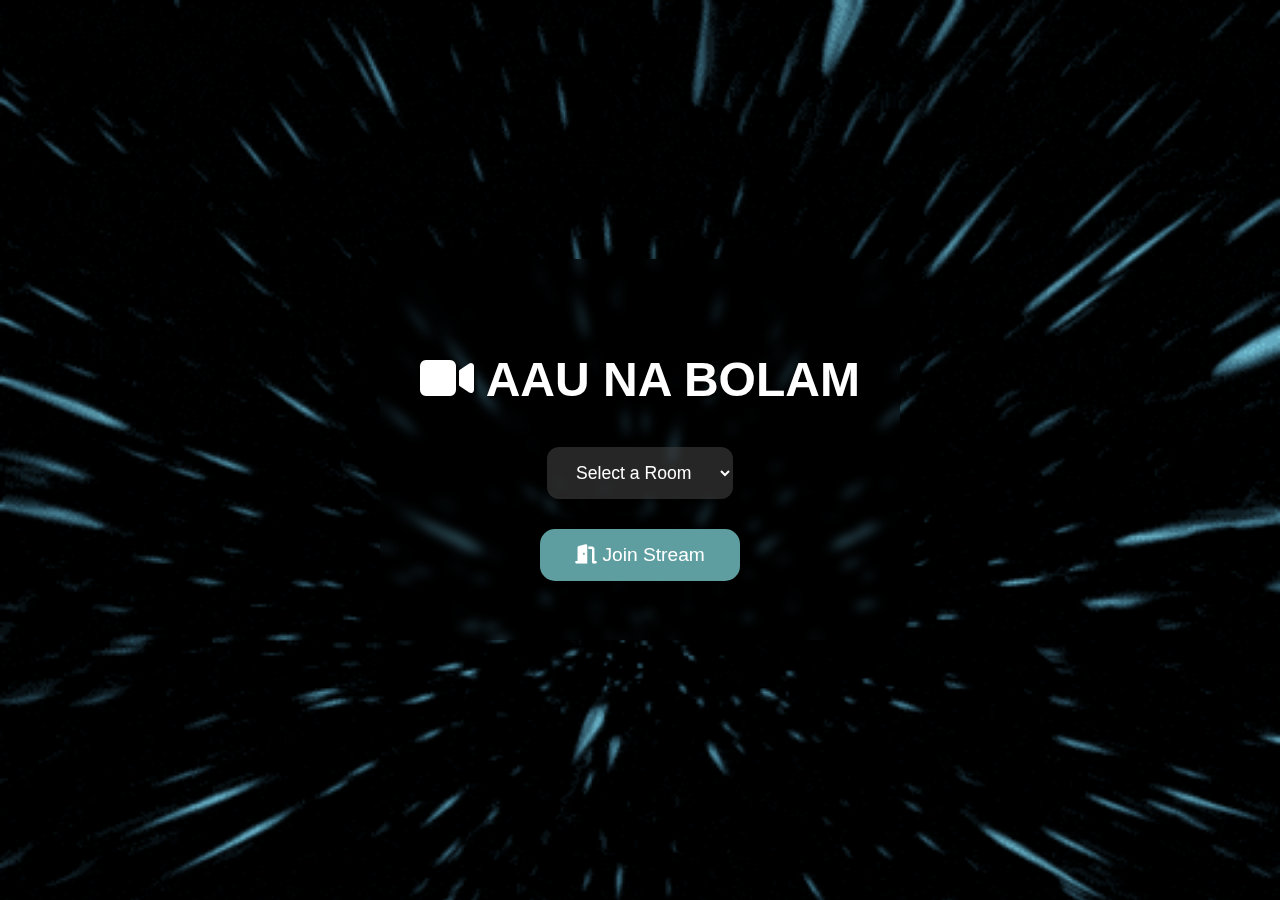
<file: index.html>
<!DOCTYPE html>
<html lang="en">
<head>
    <meta charset="UTF-8">
    <title>BOLCHAU</title>
    <meta name="viewport" content="width=device-width, initial-scale=1.0">
    
    <!-- Font Awesome for Icons -->
    <link rel="stylesheet" href="https://cdnjs.cloudflare.com/ajax/libs/font-awesome/6.4.0/css/all.min.css">

    <style>
        body {
            margin: 0;
            height: 100vh;
            background-image: url('Loop Space GIF.gif');
              background-repeat: no-repeat;
        background-attachment: fixed;
         background-size: cover;
            display: flex;
            align-items: center;
            justify-content: center;
            font-family: 'Segoe UI', Tahoma, Geneva, Verdana, sans-serif;
            animation: fadeIn 1.5s ease-in-out;
        }

        .container {
            text-align: center;
            background-color: rgba(0, 0, 0, 0.5);
            padding: 60px 40px;
            border-radius: 20px;
            box-shadow: 0 10px 25px rgba(0,0,0,0.6);
            backdrop-filter: blur(5px);
            animation: slideUp 1s ease-out;
            
        }

        h1 {
            color: #fff;
            font-size: 3rem;
            margin-bottom: 40px;
            text-shadow: 2px 2px 4px #000;
        }

        select {
            padding: 15px 25px;
            font-size: 1.1rem;
            border-radius: 12px;
            border: none;
            background-color: rgba(255, 255, 255, 0.15);
            color: #fff;
            backdrop-filter: blur(3px);
            cursor: pointer;
            box-shadow: 0 4px 12px rgba(0,0,0,0.2);
            transition: transform 0.2s ease, background-color 0.3s;
        }

        select:hover {
            background-color: rgba(255, 255, 255, 0.3);
            transform: scale(1.05);
        }

        #join-btn {
            margin-top: 30px;
            font-size: 1.2rem;
            padding: 15px 35px;
            border-radius: 15px;
            background-color: cadetblue;
            color: white;
            border: none;
            cursor: pointer;
            box-shadow: 0 6px 20px rgba(0,0,0,0.4);
            transition: background-color 0.3s, transform 0.3s;
        }

        #join-btn:hover {
            background-color: teal;
            transform: scale(1.05);
        }

        @keyframes fadeIn {
            from { opacity: 0; }
            to { opacity: 1; }
        }

        @keyframes slideUp {
            from {
                opacity: 0;
                transform: translateY(40px);
            }
            to {
                opacity: 1;
                transform: translateY(0);
            }
        }
    </style>
</head>
<body>

<div class="container">
    <h1><i class="fas fa-video"></i> AAU NA BOLAM</h1>

    <select id="select-room">
        <option value="" disabled selected>Select a Room</option>
        <option value="room_1">ROOM 1</option>
        <option value="room_2">ROOM 2</option>
        <option value="room_3">ROOM 3</option>
    </select>

    <br>

    <button id="join-btn"><i class="fas fa-door-open"></i> Join Stream</button>
</div>

<script>
    document.getElementById('join-btn').addEventListener('click', function () {
        const selectedRoom = document.getElementById('select-room').value;

        if (!selectedRoom) {
            alert("Please select a room first!");
            return;
        }

        window.location.href = `stream.html?room=${encodeURIComponent(selectedRoom)}`;
    });
</script>

</body>
</html>
</file>
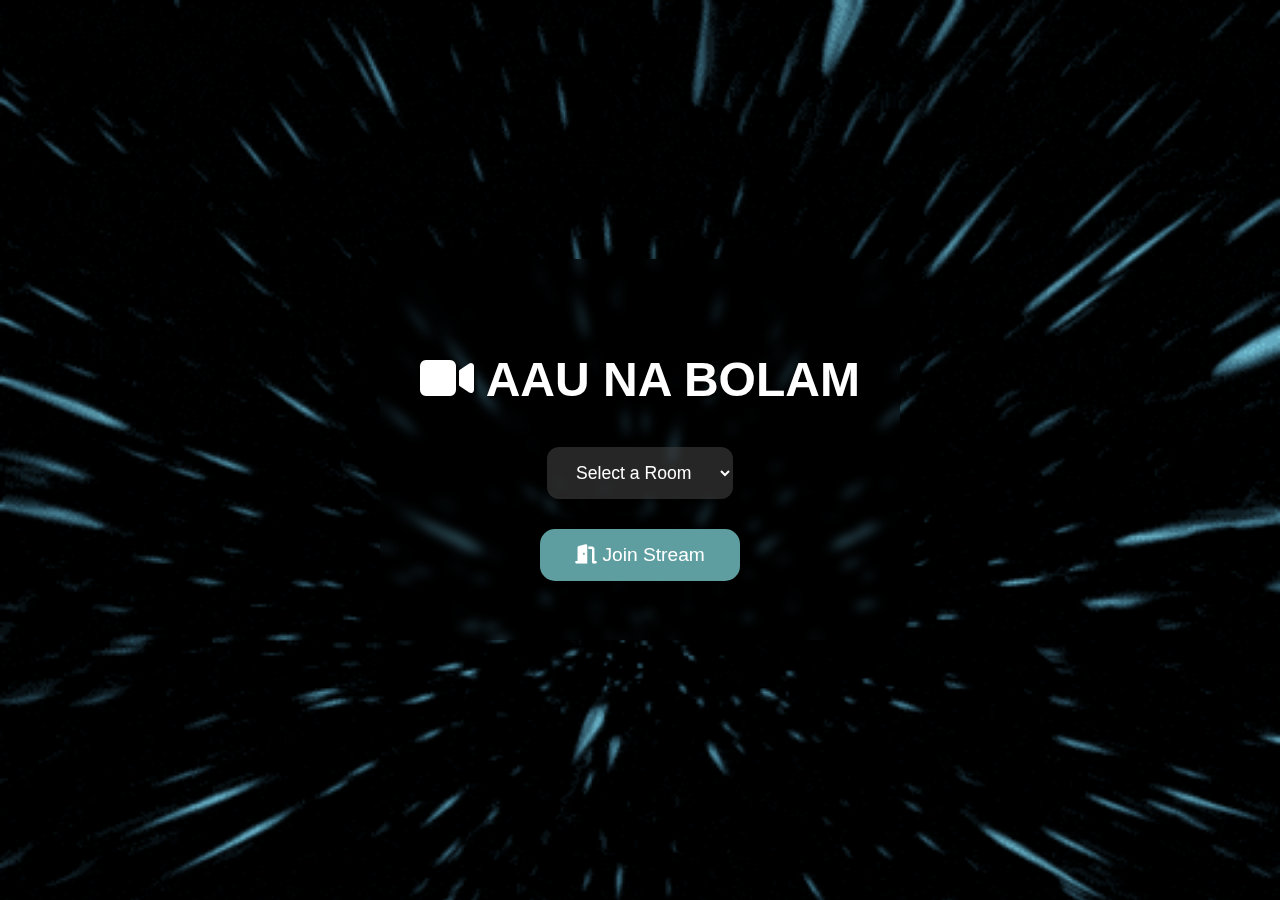
<file: join.html>
<!DOCTYPE html>
<html lang="en">
<head>
    <meta charset="UTF-8">
    <title>BOLCHAU</title>
    <meta name="viewport" content="width=device-width, initial-scale=1.0">
    
    <!-- Font Awesome for Icons -->
    <link rel="stylesheet" href="https://cdnjs.cloudflare.com/ajax/libs/font-awesome/6.4.0/css/all.min.css">

    <style>
        body {
            margin: 0;
            height: 100vh;
            background-image: url('Loop Space GIF.gif');
              background-repeat: no-repeat;
        background-attachment: fixed;
         background-size: cover;
            display: flex;
            align-items: center;
            justify-content: center;
            font-family: 'Segoe UI', Tahoma, Geneva, Verdana, sans-serif;
            animation: fadeIn 1.5s ease-in-out;
        }

        .container {
            text-align: center;
            background-color: rgba(0, 0, 0, 0.5);
            padding: 60px 40px;
            border-radius: 20px;
            box-shadow: 0 10px 25px rgba(0,0,0,0.6);
            backdrop-filter: blur(5px);
            animation: slideUp 1s ease-out;
            
        }

        h1 {
            color: #fff;
            font-size: 3rem;
            margin-bottom: 40px;
            text-shadow: 2px 2px 4px #000;
        }

        select {
            padding: 15px 25px;
            font-size: 1.1rem;
            border-radius: 12px;
            border: none;
            background-color: rgba(255, 255, 255, 0.15);
            color: #fff;
            backdrop-filter: blur(3px);
            cursor: pointer;
            box-shadow: 0 4px 12px rgba(0,0,0,0.2);
            transition: transform 0.2s ease, background-color 0.3s;
        }

        select:hover {
            background-color: rgba(255, 255, 255, 0.3);
            transform: scale(1.05);
        }

        #join-btn {
            margin-top: 30px;
            font-size: 1.2rem;
            padding: 15px 35px;
            border-radius: 15px;
            background-color: cadetblue;
            color: white;
            border: none;
            cursor: pointer;
            box-shadow: 0 6px 20px rgba(0,0,0,0.4);
            transition: background-color 0.3s, transform 0.3s;
        }

        #join-btn:hover {
            background-color: teal;
            transform: scale(1.05);
        }

        @keyframes fadeIn {
            from { opacity: 0; }
            to { opacity: 1; }
        }

        @keyframes slideUp {
            from {
                opacity: 0;
                transform: translateY(40px);
            }
            to {
                opacity: 1;
                transform: translateY(0);
            }
        }
    </style>
</head>
<body>

<div class="container">
    <h1><i class="fas fa-video"></i> AAU NA BOLAM</h1>

    <select id="select-room">
        <option value="" disabled selected>Select a Room</option>
        <option value="room_1">ROOM 1</option>
        <option value="room_2">ROOM 2</option>
        <option value="room_2">ROOM 3</option>
    </select>

    <br>

    <button id="join-btn"><i class="fas fa-door-open"></i> Join Stream</button>
</div>

<script>
    document.getElementById('join-btn').addEventListener('click', function () {
        const selectedRoom = document.getElementById('select-room').value;

        if (!selectedRoom) {
            alert("Please select a room first!");
            return;
        }

        window.location.href = `stream.html?room=${encodeURIComponent(selectedRoom)}`;
    });
</script>

</body>
</html>
</file>
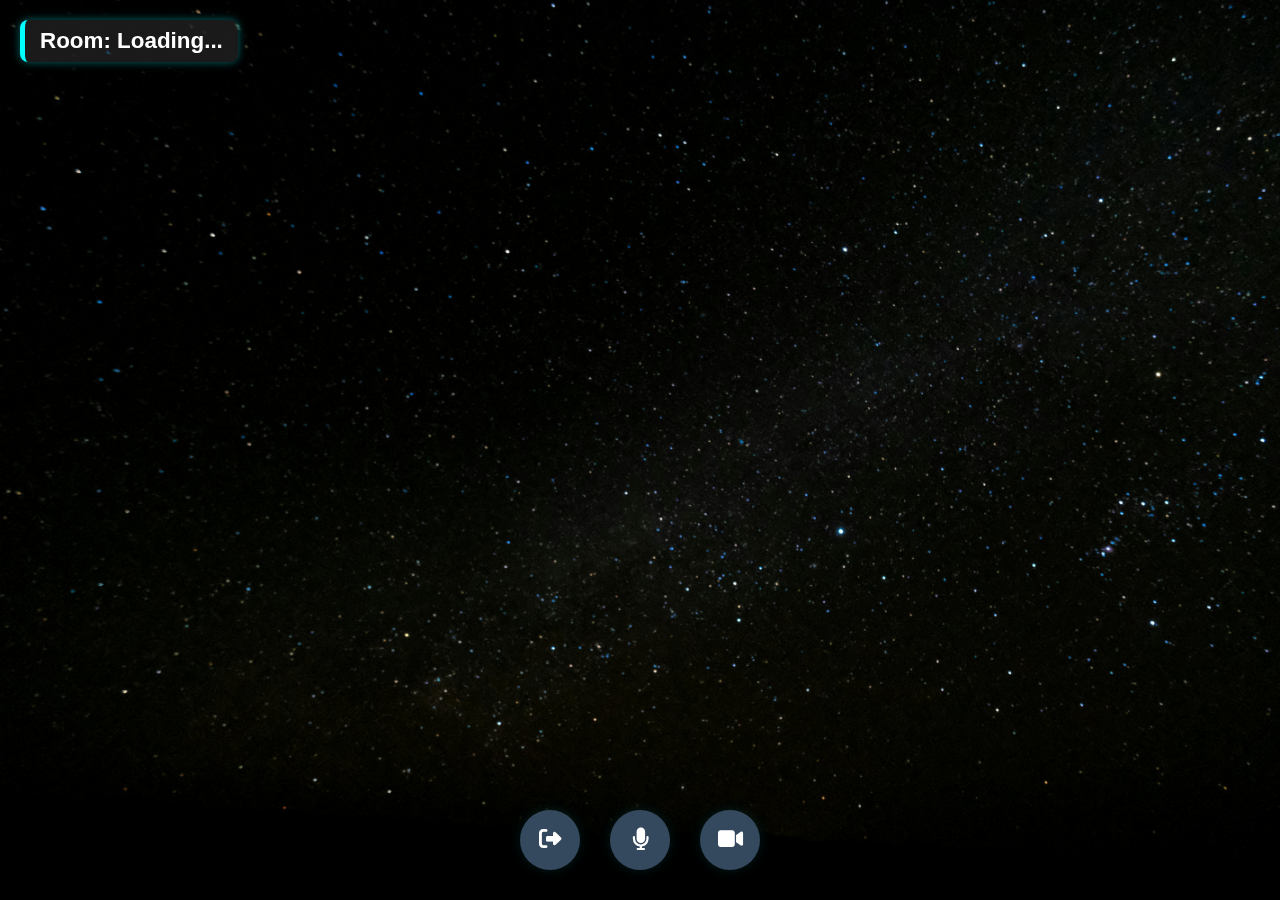
<file: stream.html>
<!DOCTYPE html>
<html>
<head>
    <meta charset="utf-8">
    <title>pustreamS - Stream</title>
    <meta name="viewport" content="width=device-width, initial-scale=1">
    <link rel="stylesheet" href="https://cdnjs.cloudflare.com/ajax/libs/font-awesome/6.5.0/css/all.min.css">

    <style>
        * {
            box-sizing: border-box;
        }

        body {
            margin: 0;
            background-image: url('pexels-francesco-ungaro-998641.jpg');
             background-repeat: no-repeat;
        background-attachment: fixed;
         background-size: cover;
            font-family: Arial, sans-serif;
            color: white;
           
        }

        #room-name-display {
            position: fixed;
            top: 20px;
            left: 20px;
            font-size: 1.4rem;
            font-weight: bold;
            padding: 8px 15px;
            background-color: rgba(255, 255, 255, 0.1);
            border-left: 5px solid cyan;
            border-radius: 8px;
            box-shadow: 0 0 8px rgba(0, 255, 255, 0.4);
            transition: 0.3s;
        }

        #video-streams {
            display: grid;
            grid-template-columns: repeat(auto-fit, minmax(350px, 1fr));
            gap: 20px;
            padding: 40px 20px;
            margin-top: 60px;
        }

        .video-container {
    background-color: #1c2a35;
    border-radius: 10px;
    box-shadow: 0 0 15px rgba(0,0,0,0.5);
    transition: transform 0.3s ease;
    aspect-ratio: 16/9; /* Maintains the ratio */
    overflow: hidden;   /* Prevents overflow */
    position: relative;
    width: 100%;
}

.video-player {
    width: 100%;
    height: 100%;
    object-fit: cover; /* Keeps the video filling container nicely */
    background: black;
}

        #stream-controls {
            display: flex;
            justify-content: center;
            position: fixed;
            bottom: 30px;
            width: 100%;
        }

        #leave-btn, #mic-btn, #camera-btn {
            margin: 0 15px;
            border-radius: 50%;
            width: 60px;
            height: 60px;
            font-size: 1.4rem;
            background-color: #34495e;
            color: white;
            border: none;
            cursor: pointer;
            transition: 0.3s;
            box-shadow: 0 0 12px rgba(0,255,255,0.1);
        }

        #leave-btn:hover, #mic-btn:hover, #camera-btn:hover {
            background-color: #16a085;
            transform: scale(1.1);
            box-shadow: 0 0 20px rgba(0,255,255,0.4);
        }

        a {
            text-decoration: none;
        }

        @media screen and (max-width: 600px) {
            #video-streams {
                grid-template-columns: 1fr;
                padding: 20px;
            }

            #leave-btn, #mic-btn, #camera-btn {
                width: 50px;
                height: 50px;
                font-size: 1.2rem;
                margin: 0 10px;
            }

            #room-name-display {
                font-size: 1rem;
                padding: 5px 10px;
            }
        }
    </style>
</head>
<body>

    <div id="room-name-display">Room: Loading...</div>

    <div id="stream-wrapper">
        <div id="video-streams">
            <!-- Video players will be added here -->
        </div>

        <div id="stream-controls">
            <a href="index.html"><button id="leave-btn" title="Leave"><i class="fas fa-sign-out-alt"></i></button></a>
            <button id="mic-btn" title="Toggle Mic"><i class="fas fa-microphone"></i></button>
            <button id="camera-btn" title="Toggle Camera"><i class="fas fa-video"></i></button>
        </div>
    </div>

    <script src="AgoraRTC_N-4.23.4.js"></script>
    <script src="main.js"></script>

    
</body>
</html>
</file>
